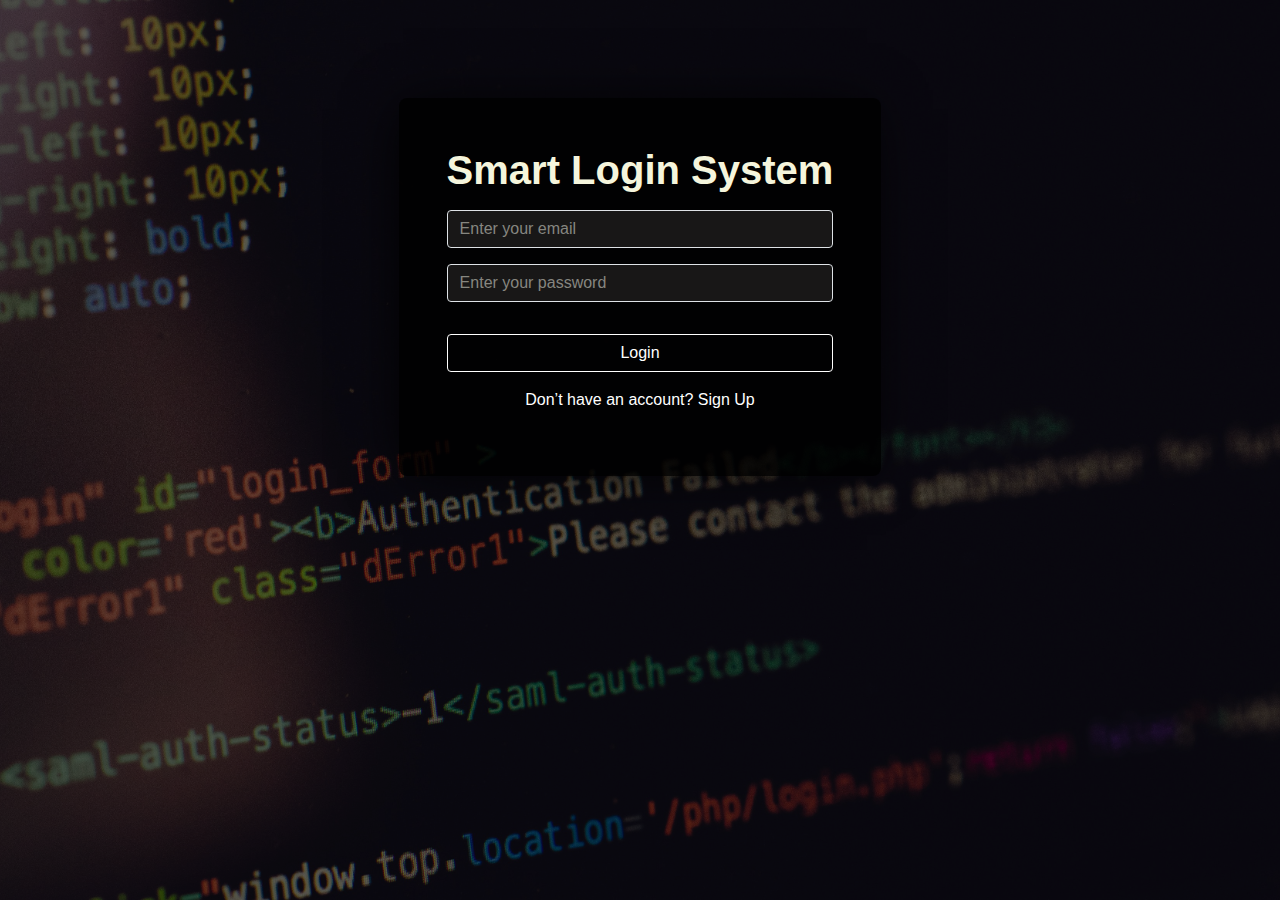
<file: index.html>
<!DOCTYPE html>
<html lang="en">
<head>
    <meta charset="UTF-8">
    <meta name="viewport" content="width=device-width, initial-scale=1.0">
    <title>Login</title>
    <!-- <link rel="preconnect" href="https://fonts.googleapis.com">
    <link rel="preconnect" href="https://fonts.gstatic.com" crossorigin>
    <link
        href="https://fonts.googleapis.com/css2?family=Titillium+Web:ital,wght@0,200;0,300;0,400;0,600;0,700;0,900;1,200;1,300;1,400;1,600;1,700&display=swap"
        rel="stylesheet"> -->
    <!-- Font Awesome -->
    <link rel="stylesheet" href="./CSS/all.min.css">
    <!-- Bootstrap -->
    <link rel="stylesheet" href="./CSS/bootstrap.min.css">
    <!-- Main CSS -->
    <link rel="stylesheet" href="./CSS/style.css">
</head>

<body>
    <div class="container d-flex justify-content-center align-items-center py-5">
        <div class="box p-5 rounded-3">
            <h1 class="text-center fw-semibold">Smart Login System</h1>

            <input type="email" class="form-control rounded-1 my-3" name="email" id="signinEmail"
                placeholder="Enter your email">
            <input type="password" class="form-control rounded-1 my-3" name="password" id="signinPassword"
                placeholder="Enter your password">
            <div id="error"></div>

            <button id="loginBtn" class="btn w-100 mt-3 rounded-1">Login</button>

            <p class="text-white text-center my-3">Don’t have an account? <a id="signupAnchor"
                    class="fw-medium text-white text-decoration-none">Sign Up</a></p>
        </div>
    </div>

    <!-- Bootstrap js -->
    <script src="./JS/bootstrap.bundle.min.js"></script>
    <!-- Login js -->
    <script src="./JS/login.js"></script>
</body>

</html>
</file>
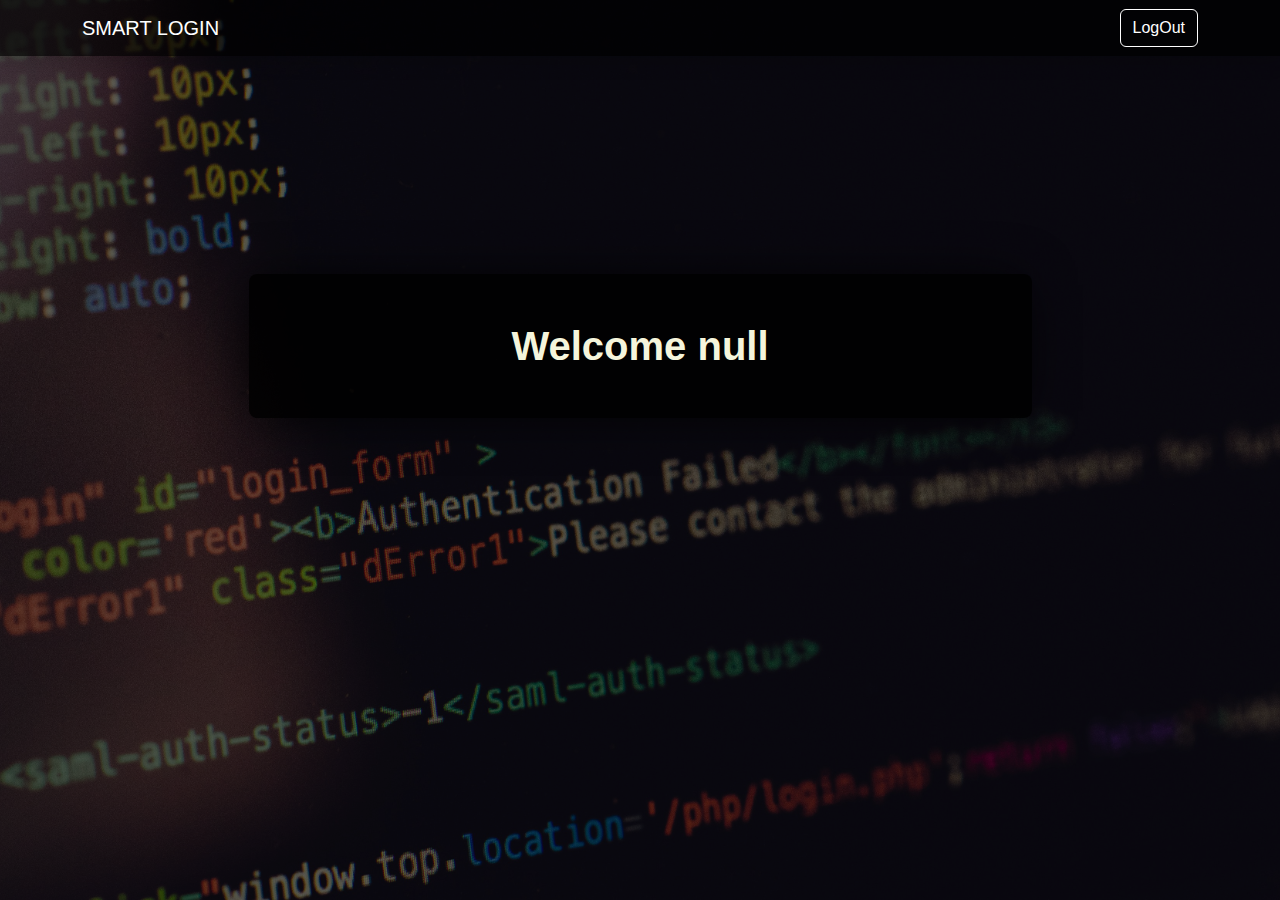
<file: home.html>
<!DOCTYPE html>
<html>
    <head>
        <meta charset="UTF-8">
        <meta name="viewport" content="width=device-width, initial-scale=1.0">
        <link rel="stylesheet" href="./CSS/all.min.css">
        <link rel="stylesheet" href="./CSS/bootstrap.min.css">
        <link rel="stylesheet" href="./CSS/style.css">
        <title>Home Page</title>
    </head>
    <body>
        <nav class="navbar navbar-expand-lg shadow">
            <div class="container">
                <a class="navbar-brand text-uppercase text-white" href="#">smart login</a>
                <button class="navbar-toggler" type="button" data-bs-toggle="collapse" data-bs-target="#navbarSupportedContent"
                    aria-controls="navbarSupportedContent" aria-expanded="false" aria-label="Toggle navigation">
                    <i class="fa-solid fa-bars"></i>
                </button>
                <div class="collapse navbar-collapse" id="navbarSupportedContent">
                    <ul class="navbar-nav ms-auto mb-2 mb-lg-0">
                        <li class="nav-item">
                            <button class="logoutBtn btn w-100">LogOut</button>
                        </li>
                    </ul>
                </div>
            </div>
        </nav>
        

        <div class=" container d-flex justify-content-center align-items-center p-5 my-5">
            <div id="welcomeMessage" class="box w-75 text-center p-5 rounded-3">
            </div>
        </div>
        <script src="./JS/bootstrap.bundle.min.js"></script>
        <script src="./JS/home.js"></script>
    </body>
</html>
</file>
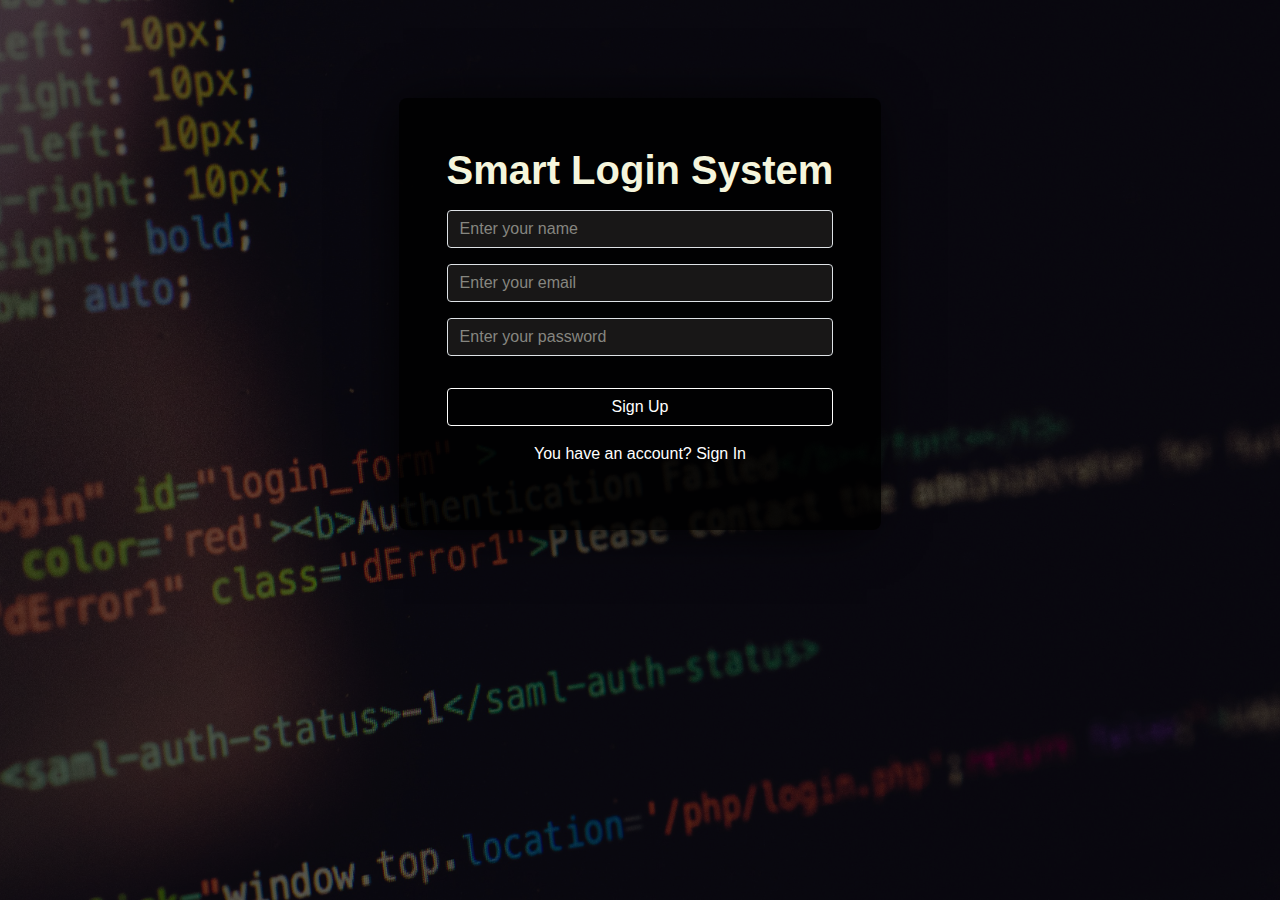
<file: signup.html>
<html>

<head>
    <link rel="stylesheet" href="./CSS/all.min.css">
    <link rel="stylesheet" href="./CSS/bootstrap.min.css">
    <link rel="stylesheet" href="./CSS/style.css">
    <title>Sign Up</title>
</head>

<body>
    <div class="container d-flex justify-content-center align-items-center py-5">
        <div class="box p-5 rounded-3">
            <h1 class="text-center fw-semibold">Smart Login System</h1>
            <input type="text" class="form-control rounded-1 my-3" name="name" id="signupUserName"
                placeholder="Enter your name">

            <input type="email" class="form-control rounded-1 my-3" name="email" id="signupEmail"
                placeholder="Enter your email">

            <input type="password" class="form-control rounded-1 my-3" name="password" id="signupPassword"
                placeholder="Enter your password">
            <div id="alert" class="text-danger d-none p-0 mb-2 " role="alert">
                'min length 8 (must contain atleast one character and atleast one digit)'
            </div>

            <div id="error"></div>

            <button id="signupBtn" class="btn w-100 mt-3 rounded-1">Sign Up</button>

            <p class="text-white text-center my-3">You have an account? <a id="signinAnchor"
                    class="fw-medium text-white text-decoration-none">Sign In</a></p>
        </div>

    </div>
    <script src="./JS/bootstrap.bundle.min.js"></script>
    <script src="./JS/signup.js"></script>
</body>

</html>
</file>
<file: CSS/style.css>
body{
    font-family: "Titillium Web", sans-serif;
    background-image: url(../images/markus-spiske-PsRUMc7vilg-unsplash.jpg);
    background-position: center;
    background-size: cover;
    background-color: #0000009c;
    background-blend-mode: multiply;
    min-height: 100vh;
}

a:hover{
    text-decoration: underline !important;
    cursor: pointer;
}

h1,h2{
    color: beige ;
    font-size: 40px;
}

input[type="email"],input[type="password"],input[type="text"]{
    background-color: #181717;
    color: #fff !important;
}

input::placeholder{
    color: rgb(134, 134, 128) !important;
}

.form-control:focus{
    box-shadow: 0 0 0 0 transparent !important;
    background-color: #181717;
    border-color: #fff;
}

button{
    border: 1px solid #fff !important;
    color: #fff !important;
}

button:hover{
    background-color: #fff !important;
    color: #000 !important; 
}

nav{
    background-color:#000000ab;
}

.box{
    box-shadow: -5px 2px 54px -9px rgba(0, 0, 0, 1);
    background-color: #000000d7;
    margin-top: 50px;
}

#welcomeMessage{
    transform: translateY(50%);
}
</file>
